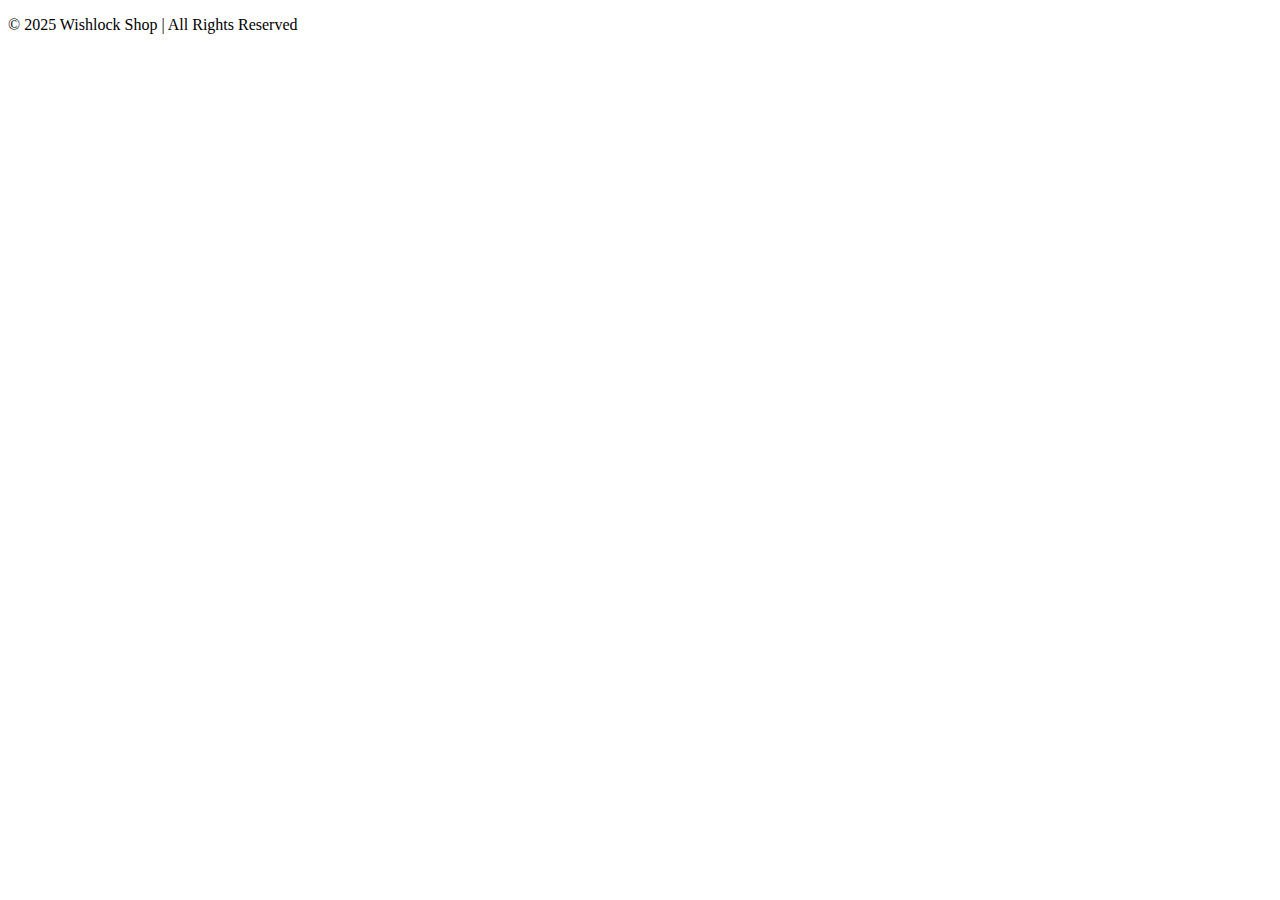
<file: components/footer/footer.html>
<!DOCTYPE html>
<html lang="en">
<head>
    <meta charset="UTF-8">
    <meta name="viewport" content="width=device-width, initial-scale=1.0">
    <title>Document</title>
</head>
<body>
    <footer class="page-footer">
        <p>&copy; 2025 Wishlock Shop | All Rights Reserved</p>
    </footer>
</body>
</html>
</file>
